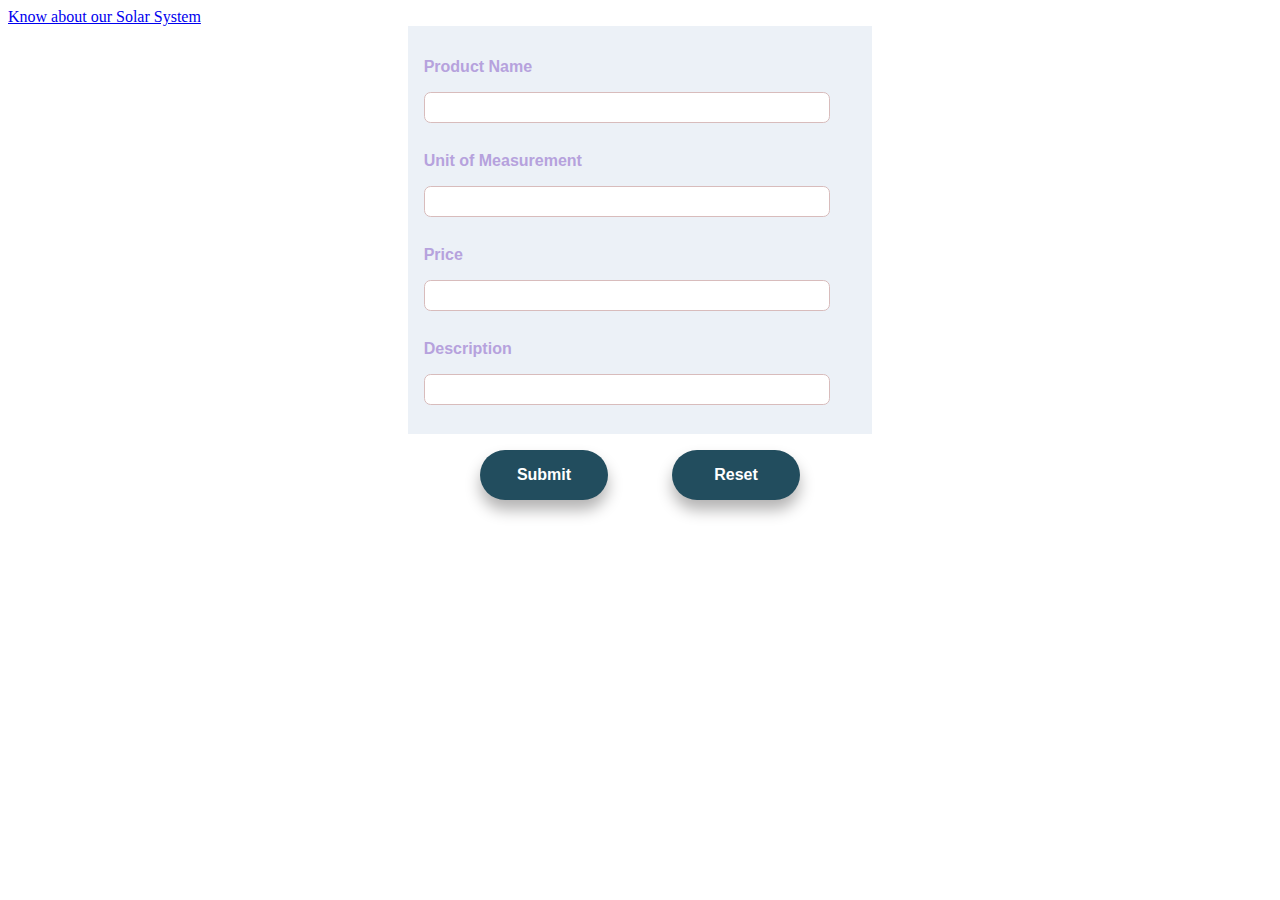
<file: index.html>
<!DOCTYPE html>
<html lang="en">
  <head>
    <meta charset="UTF-8" />
    <link rel="stylesheet" href="form.css" />
    <title>Form</title>
  </head>
  <body>
    
    <a href="video.html" class="video">Know about our Solar System</a>
    <div class="container">

      <form id="data-form" action="products.html">

        <div class="container2">
          <label>Product Name</label></div>
          <input type="text" id="productname" name="productname"/>
          <label >Unit of Measurement</label>
          <input type="text" id="measurement" name="measurement"/>
          <label >Price</label>
          <input type="number" id="price" name="price"/>
          <label >Description</label>
          <input type="text" id="description" name="description"/>
        </div>

        <div class="buttons-container">
          <input class="button" type="submit"  value="Submit" onclick="GetValues()"/>
          <input class="button" type="reset" value="Reset" />
        </div>

      </form> 

    
    </div>
    <p id="demo"></p>
    <script type="text/javascript" src="form.js"></script>
  </body>
</html>
</file>
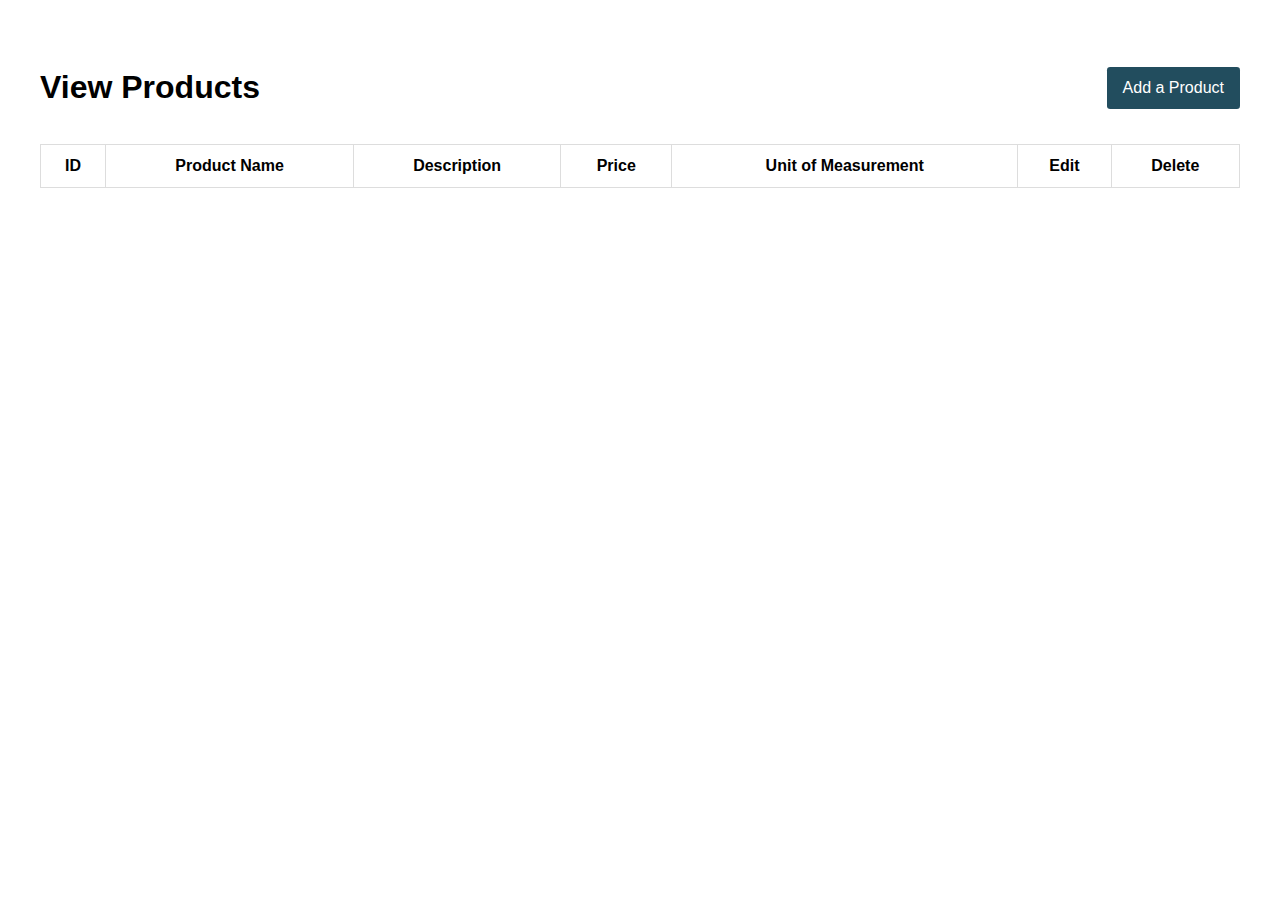
<file: products.html>
<!DOCTYPE html>
<html lang="en">
<head>
    <meta charset="UTF-8">
    <link rel="stylesheet" href="products.css" />
    <title>Products</title>
</head>
<body>
    <div class="container">

        <div class="heading-row">
            <h1>View Products</h1>
            <a href="INDEX.html" class="home-button">Add a Product</a>
        </div>

        <table id="products-table">
            <tr>
                <th>ID</th>
                <th>Product Name</th>
                <th>Description</th>
                <th>Price</th>
                <th>Unit of Measurement</th>
                <th>Edit</th>
                <th input type="button" onclick="SomeDeleteRowFunction(this)">Delete</th>
              </tr>
              <!-- <tr>
                <td contenteditable="true">ID</td>
                <td>Product Name</td>
                <td>Description</td>
                <td>Price</td>
                <td>Unit of Measurement</td>
                <td><button onclick="" class="row-button">EDIT</button></td>
                <td><button onclick="" class="row-button">DELETE</button></td>
              </tr> -->
        </table>




        
    <script type="text/javascript" src="products.js"></script>
</body>
</html>
</file>
<file: form.css>
.container {
    display: flex;
    flex-direction: column;
    align-items: center;
    justify-content: center;
    font-family:  sans-serif;
}

form {
    display: flex;
    flex-direction: column;
    justify-content: center;
    padding: 1em;
    background: #ecf1f7;
}
.container2 {
    display: flex;
    flex-direction: column;
    justify-content: center;
}

label {
    margin: 1em 0 1em 0;
    font-weight: 700;
    color: #b6a2dd;
}

input {
    margin: 0 2em 1em 0;
    min-width: 30em;
    border: 1px solid rgb(216, 188, 188);
    min-height: 2em;
    border-radius: 0.5em;
}

.buttons-container {
    display: flex;
    flex-direction: row;
    align-items: center;
    justify-content: center;
}

.button {
    background-color: #224d5e;
    font-size: 1em;
    font-weight: 600;
    border: none;
    padding: 1em;
    margin: 1em 2em 1em 2em;
    border-radius: 30em;
    min-width: 8em;
    color: white;
    box-shadow: 0 10px 15px rgb(180, 179, 179);
}
</file>
<file: products.css>
.container {
  display: flex;
  flex-direction: column;
  align-items: stretch;
  justify-content: center;
  font-family: Arial, Helvetica, sans-serif;
  margin: 1em;
  padding: 1em;
}

.heading-row {
  display: flex;
  flex-direction: row;
  align-items: center;
  margin: 1em 0 1em 0;
}

.home-button {
  text-decoration: none;
  margin: 0 0 0 auto;
  background: #224d5e;
  padding: 0.75em 1em 0.75em 1em;
  border-radius: 0.2em;
  color: white;
}

#products-table {
  font-family: Arial, Helvetica, sans-serif;
  border-collapse: collapse;
  width: 100%;
}

#products-table tr {
  padding: 1em;
  text-align: center;
  align-items: center;
}

#products-table td,
#products-table th {
  border: 1px solid #ddd;
  padding: 8px;
}

#products-table th {
  padding-top: 12px;
  padding-bottom: 12px;
}

.row-button {
    background-color: #224d5e;
    border: none;
    padding: 0.5em 1em 0.5em 1em;
    margin: 0.4em;
    border-radius: 2em;
    min-width: 5em;
    font-size: 1em;
    color: white;
    box-shadow: 0 0px 10px grey;
}


.video-link {
  margin: 1em 0 0 0;
  text-decoration: none;
  color: #0e6dfc;
}
</file>
